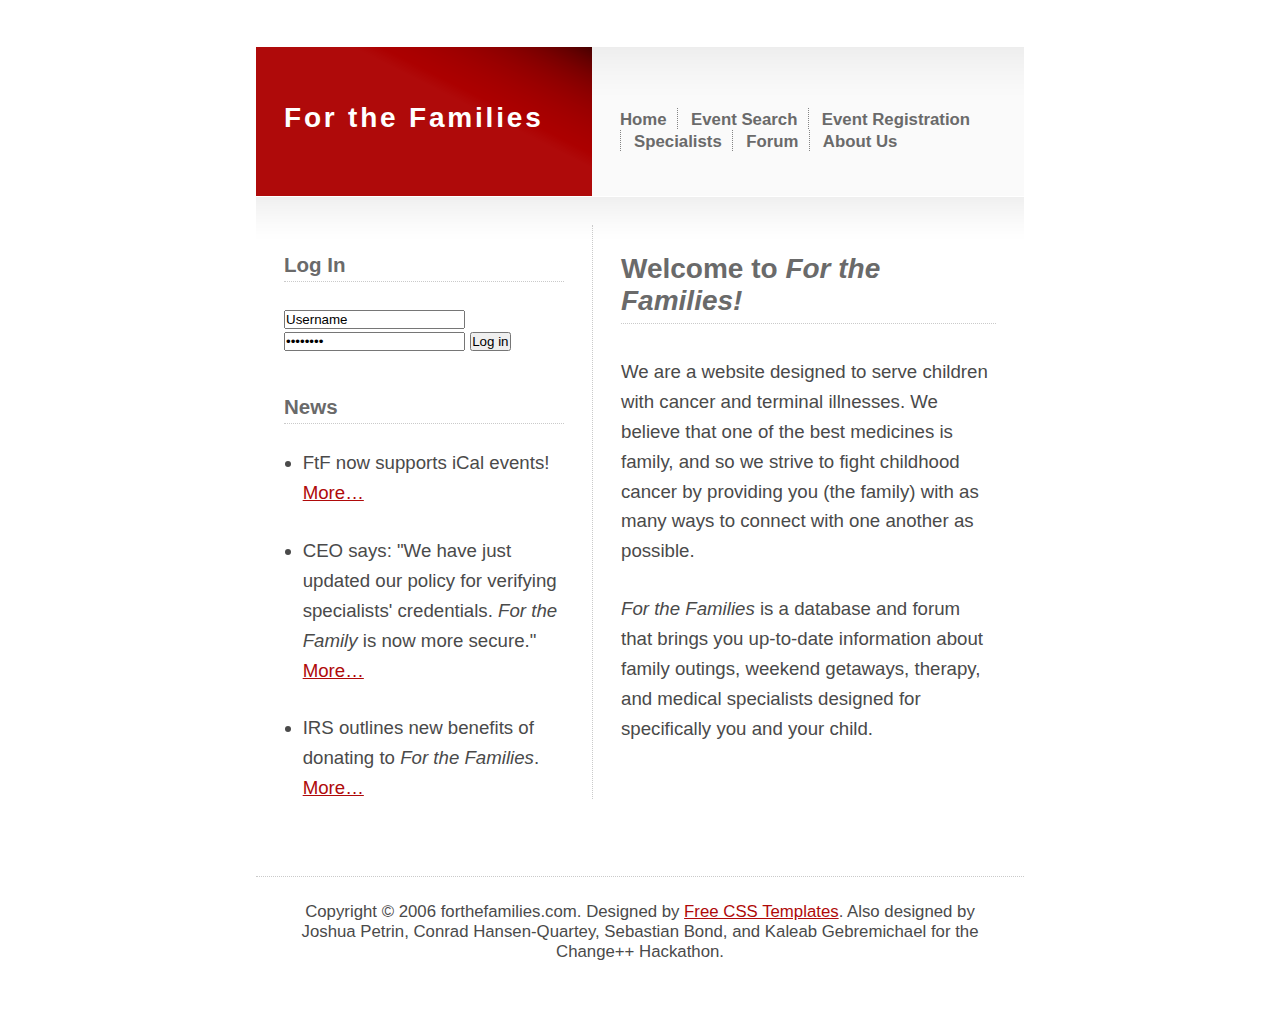
<file: index.html>
<!DOCTYPE html PUBLIC "-//W3C//DTD XHTML 1.0 Strict//EN" "http://www.w3.org/TR/xhtml1/DTD/xhtml1-strict.dtd">
<html xmlns="http://www.w3.org/1999/xhtml">
<head>
<title>For the Families</title>
<meta http-equiv="content-type" content="text/html; charset=utf-8" />
<link href="default.css" rel="stylesheet" type="text/css" />
<!-- <link href="main.css" rel="stylesheet" type="text/css" /> -->
</head>
<body>
<div id="outer">
  <div id="header">
    <h1><a href="">For the Families</a></h1>
    <h2></h2>
  </div>
  <div id="menu">
    <ul>
      <li class="first"><a href="index.html" accesskey="1">Home</a>&nbsp;</li>
      <li><a href="EventSearch.html" accesskey="2">Event Search</a>&nbsp;</li>
      <li><a href="EventRegister.html" accesskey="3">Event Registration</a>&nbsp;</li>
      <li><a href="#" accesskey="4">Specialists</a>&nbsp;</li>
      <li><a href="forum.html" accesskey="5">Forum</a>&nbsp;</li>
      <li><a href="#" accesskey="6">About Us</a>&nbsp;</li>
    </ul>
  </div>
  <div id="content">
    <div id="primaryContentContainer">
      <div id="primaryContent">

        <h2>Welcome to <i>For the Families!</i></h2>
        <p>We are a website designed to serve children with cancer and terminal illnesses. We believe that one of the best medicines is family, and so we strive to fight childhood cancer by providing you (the family) with as many ways to connect with one another as possible.</p>

        <p><i>For the Families</i> is a database and forum that brings you up-to-date information about family outings, weekend getaways, therapy, and medical specialists designed for specifically you and your child.</p>

        <!-- <h3>Example Unordered List</h3>
             <ul>
             <li><a href="#">Suspendisse quis gravida massa felis.</a></li>
             <li><a href="#">Vivamus sagittis bibendum erat.</a></li>
             <li><a href="#">Nullam et orci in erat viverra ornare.</a></li>
             <li><a href="#">Suspendisse quis gravida massa felis.</a></li>
             <li><a href="#">Curabitur malesuada turpis nec ante.</a></li>
             </ul>

             <h3>Example Blockquote</h3>
             <blockquote>
             <p>Aliquam gravida massa eu arcu. Fusce mollis tristique sem. Sed eu eros imperdiet eros interdum blandit. Vivamus sagittis bibendum erat. Curabitur malesuada turpis nec ante. Suspendisse quis felis. Suspendisse potenti. Nullam et orci in erat viverra ornare. Nunc pellentesque. Sed vestibulum blandit nisl. Quisque elementum convallis purus.</p>
             </blockquote>

             <h3>Example Table</h3>
             <table>
             <tr>
             <th>Date</th>
             <th>Title</th>
             <th>Description</th>
             </tr>
             <tr class="rowA">
             <td>December 1, 2006</td>
             <td>Sed vestibulum blandit</td>
             <td>Vivamus sollicitudin dolor sit amet eros. Vivamus ligula. Sed pretium turpis eu ipsum. Sed rutrum sapien id arcu.</td>
             </tr>
             <tr class="rowB">
             <td>November 28, 2006</td>
             <td>Augue non nibh</td>
             <td>Nam adipiscing urna ac consequat dignissim massa est sodales sem.</td>
             </tr>
             <tr class="rowA">
             <td>November 23, 2006</td>
             <td>Fusce ut diam bibendum</td>
             <td>Vestibulum quis urn nulla facilis nam malesuada cursus turpis.</td>
             </tr>
             <tr class="rowB">
             <td>November 21, 2006</td>
             <td>Maecenas et ipsum</td>
             <td>Vivamus mi lectus gravida scelerisque, ultrices vitae cursus in neque.</td>
             </tr>
             </table> -->

      </div>
    </div>
    <div id="secondaryContent">
      <h3>Log In</h3>
      <form action="" method="post">
        <input class="login" style="" type="text" value="Username" name="user" />
        <input type="password" value="Password"  name="pass" />
        <input value="Log in" type="submit" />
      </form>
      <br /><br />
      <h3>News</h3>
      <ul>
        <li><p>FtF now supports iCal events! <a href="#">More&#8230;</a></p></li>
        <li><p>CEO says: "We have just updated our policy for verifying specialists' credentials. <i>For the Family</i> is now more secure." <a href="#">More&#8230;</a></p></li>
        <li><p>IRS outlines new benefits of donating to <i>For the Families</i>. <a href="#">More&#8230;</a></p></li>
      </ul>
    </div>
    <div class="clear"></div>
  </div>
  <div id="footer">
    <p>Copyright &copy; 2006 forthefamilies.com. Designed by <a href="http://www.freecsstemplates.org">Free CSS Templates</a>. Also designed by Joshua Petrin, Conrad Hansen-Quartey, Sebastian Bond, and Kaleab Gebremichael for the Change++ Hackathon.</p>
  </div>
</div>
</body>
</html>
</file>
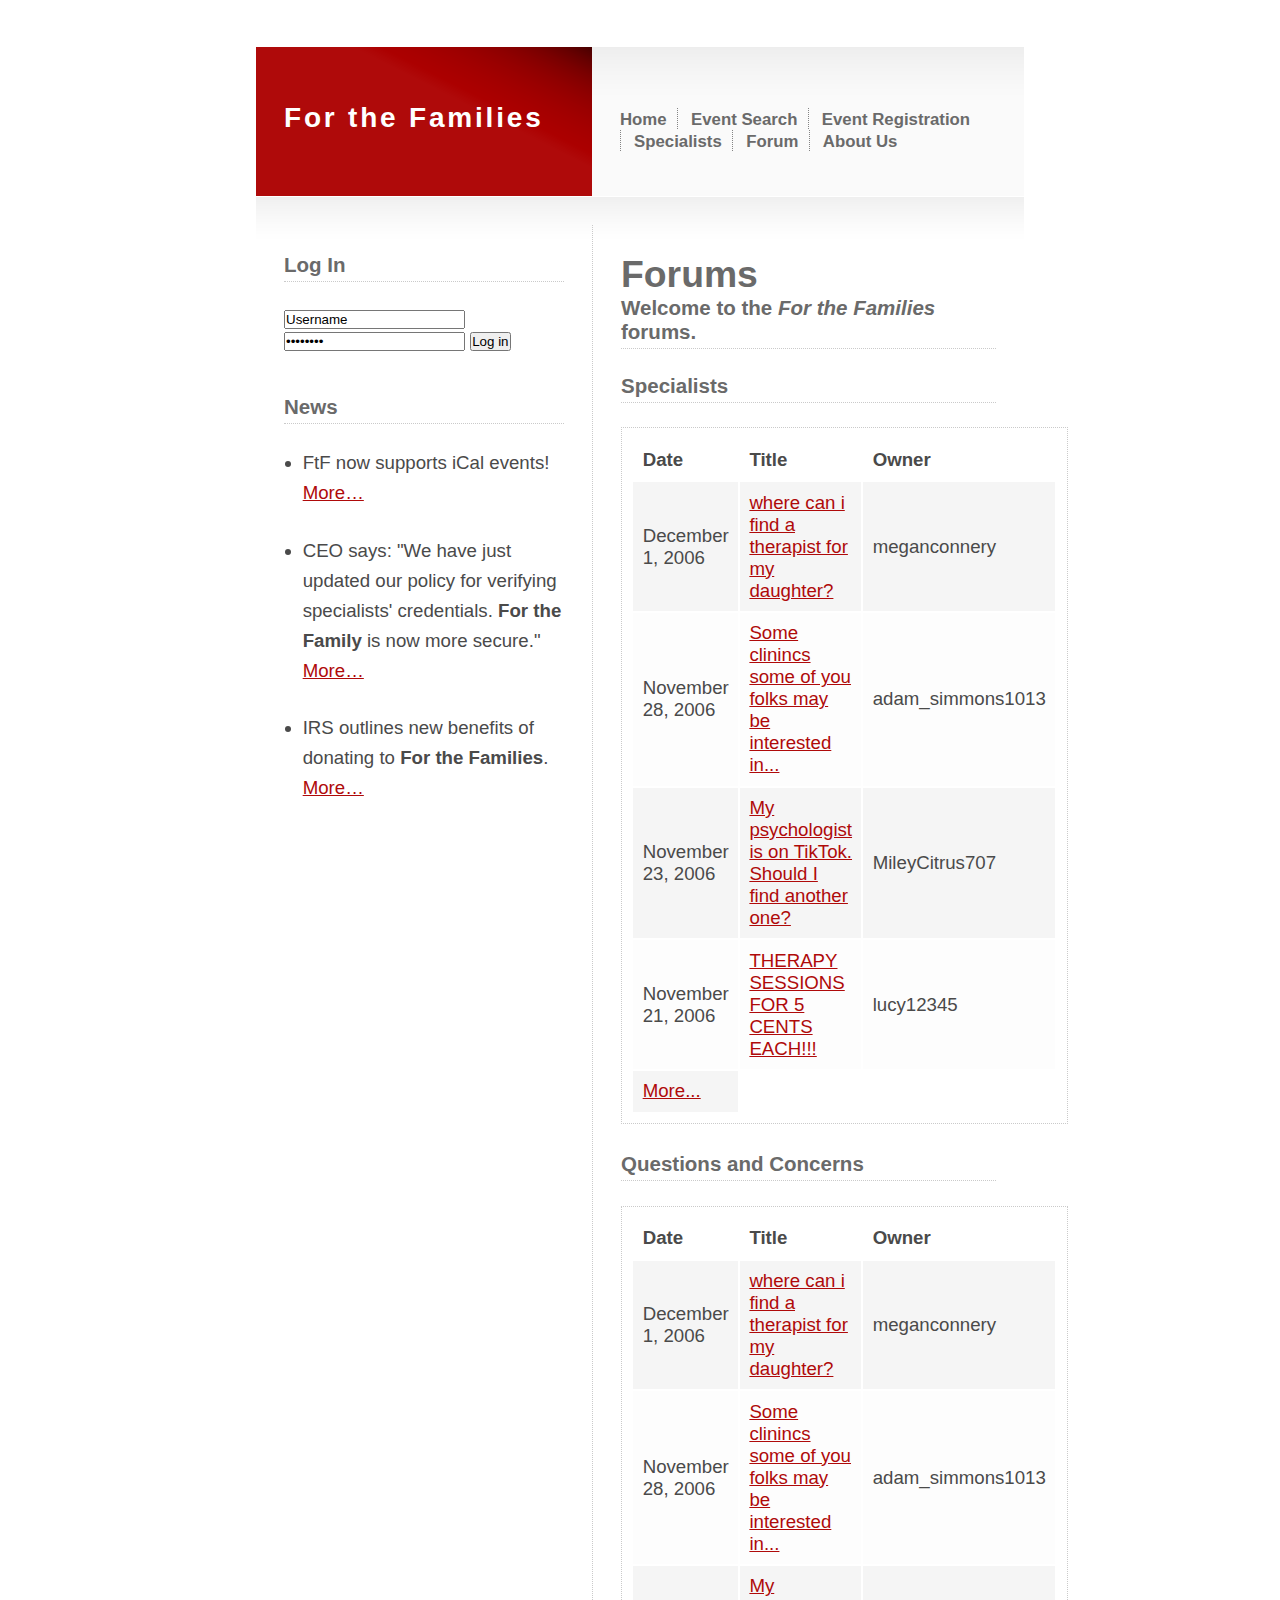
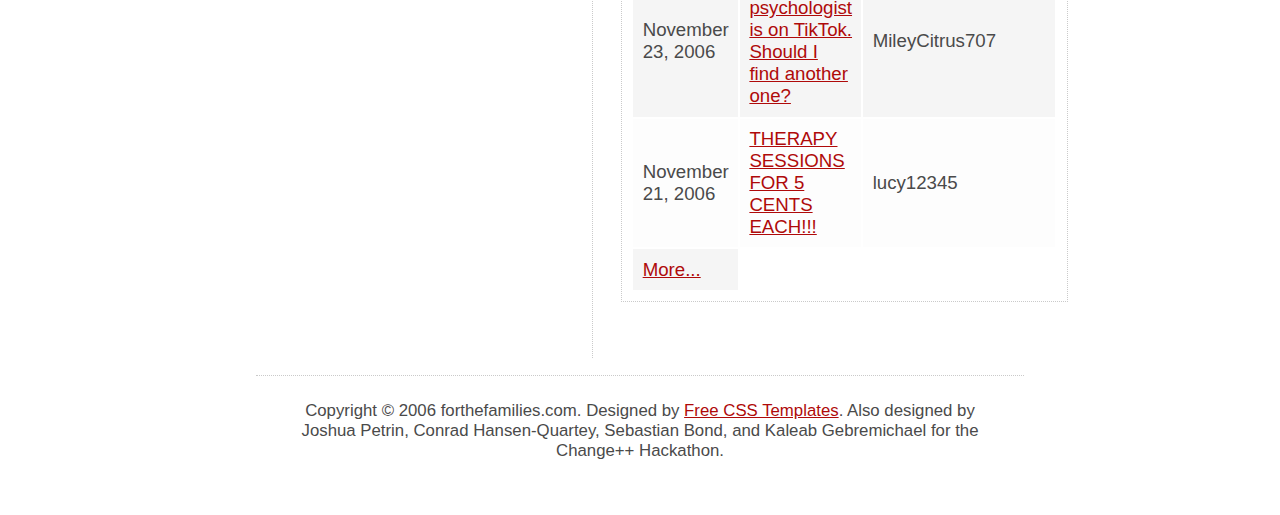
<file: forum.html>
<!DOCTYPE html PUBLIC "-//W3C//DTD XHTML 1.0 Strict//EN" "http://www.w3.org/TR/xhtml1/DTD/xhtml1-strict.dtd">
<html xmlns="http://www.w3.org/1999/xhtml">
<head>
<title>For the Families</title>
<meta http-equiv="content-type" content="text/html; charset=utf-8" />
<link href="default.css" rel="stylesheet" type="text/css" />
<!-- <link href="main.css" rel="stylesheet" type="text/css" /> -->
</head>
<body>
<div id="outer">
  <div id="header">
    <h1><a href="">For the Families</a></h1>
    <h2></h2>
  </div>
  <div id="menu">
    <ul>
      <li class="first"><a href="index.html" accesskey="1">Home</a>&nbsp;</li>
      <li><a href="EventSearch.html" accesskey="2">Event Search</a>&nbsp;</li>
      <li><a href="EventRegister.html" accesskey="3">Event Registration</a>&nbsp;</li>
      <li><a href="#" accesskey="4">Specialists</a>&nbsp;</li>
      <li><a href="forum.html" accesskey="5">Forum</a>&nbsp;</li>
      <li><a href="#" accesskey="6">About Us</a>&nbsp;</li>
    </ul>
  </div>
  <div id="content">
    <div id="primaryContentContainer">
      <div id="primaryContent">

        <h1>Forums</h1>

        <h3>Welcome to the <i>For the Families</i> forums.</h3>

        <!-- <h3>Example Unordered List</h3>
             <ul>
             <li><a href="#">Suspendisse quis gravida massa felis.</a></li>
             <li><a href="#">Vivamus sagittis bibendum erat.</a></li>
             <li><a href="#">Nullam et orci in erat viverra ornare.</a></li>
             <li><a href="#">Suspendisse quis gravida massa felis.</a></li>
             <li><a href="#">Curabitur malesuada turpis nec ante.</a></li>
             </ul>

             <h3>Example Blockquote</h3>
             <blockquote>
             <p>Aliquam gravida massa eu arcu. Fusce mollis tristique sem. Sed eu eros imperdiet eros interdum blandit. Vivamus sagittis bibendum erat. Curabitur malesuada turpis nec ante. Suspendisse quis felis. Suspendisse potenti. Nullam et orci in erat viverra ornare. Nunc pellentesque. Sed vestibulum blandit nisl. Quisque elementum convallis purus.</p>
             </blockquote>
        -->

             <h3>Specialists</h3>
             <table>
             <tr>
             <th>Date</th>
             <th>Title</th>
             <th>Owner</th>
             </tr>
             <tr class="rowA">
             <td>December 1, 2006</td>
             <td><a href="#">where can i find a therapist for my daughter?</a></td>
             <td>meganconnery</td>
             </tr>
             <tr class="rowB">
             <td>November 28, 2006</td>
             <td><a href="#">Some clinincs some of you folks may be interested in...</a></td>
             <td>adam_simmons1013</td>
             </tr>
             <tr class="rowA">
             <td>November 23, 2006</td>
             <td><a href="#">My psychologist is on TikTok. Should I find another one?</a></td>
             <td>MileyCitrus707</td>
             </tr>
             <tr class="rowB">
             <td>November 21, 2006</td>
             <td><a href="#">THERAPY SESSIONS FOR 5 CENTS EACH!!!</a></td>
             <td>lucy12345</td>
             </tr>
             <tr class="rowA">
               <td><a href="#">More...</a></td>
             </tr>
             </table>

             <h3>Questions and Concerns</h3>
             <table>
               <tr>
                 <th>Date</th>
                 <th>Title</th>
                 <th>Owner</th>
               </tr>
               <tr class="rowA">
                 <td>December 1, 2006</td>
                 <td><a href="#">where can i find a therapist for my daughter?</a></td>
                 <td>meganconnery</td>
               </tr>
               <tr class="rowB">
                 <td>November 28, 2006</td>
                 <td><a href="#">Some clinincs some of you folks may be interested in...</a></td>
                 <td>adam_simmons1013</td>
               </tr>
               <tr class="rowA">
                 <td>November 23, 2006</td>
                 <td><a href="#">My psychologist is on TikTok. Should I find another one?</a></td>
                 <td>MileyCitrus707</td>
               </tr>
               <tr class="rowB">
                 <td>November 21, 2006</td>
                 <td><a href="#">THERAPY SESSIONS FOR 5 CENTS EACH!!!</a></td>
                 <td>lucy12345</td>
               </tr>
               <tr class="rowA">
                 <td><a href="#">More...</a></td>
               </tr>
             </table>

      </div>
    </div>
    <div id="secondaryContent">
      <h3>Log In</h3>
      <form action="" method="post">
        <input class="login" style="" type="text" value="Username" name="user" />
        <input type="password" value="Password"  name="pass" />
        <input value="Log in" type="submit" />
      </form>
      <br /><br />
      <h3>News</h3>
      <ul>
        <li><p>FtF now supports iCal events! <a href="#">More&#8230;</a></p></li>
        <li><p>CEO says: "We have just updated our policy for verifying specialists' credentials. <b>For the Family</b> is now more secure." <a href="#">More&#8230;</a></p></li>
        <li><p>IRS outlines new benefits of donating to <b>For the Families</b>. <a href="#">More&#8230;</a></p></li>
      </ul>
    </div>
    <div class="clear"></div>
  </div>
  <div id="footer">
    <p>Copyright &copy; 2006 forthefamilies.com. Designed by <a href="http://www.freecsstemplates.org">Free CSS Templates</a>. Also designed by Joshua Petrin, Conrad Hansen-Quartey, Sebastian Bond, and Kaleab Gebremichael for the Change++ Hackathon.</p>
  </div>
</div>
</body>
</html>
</file>
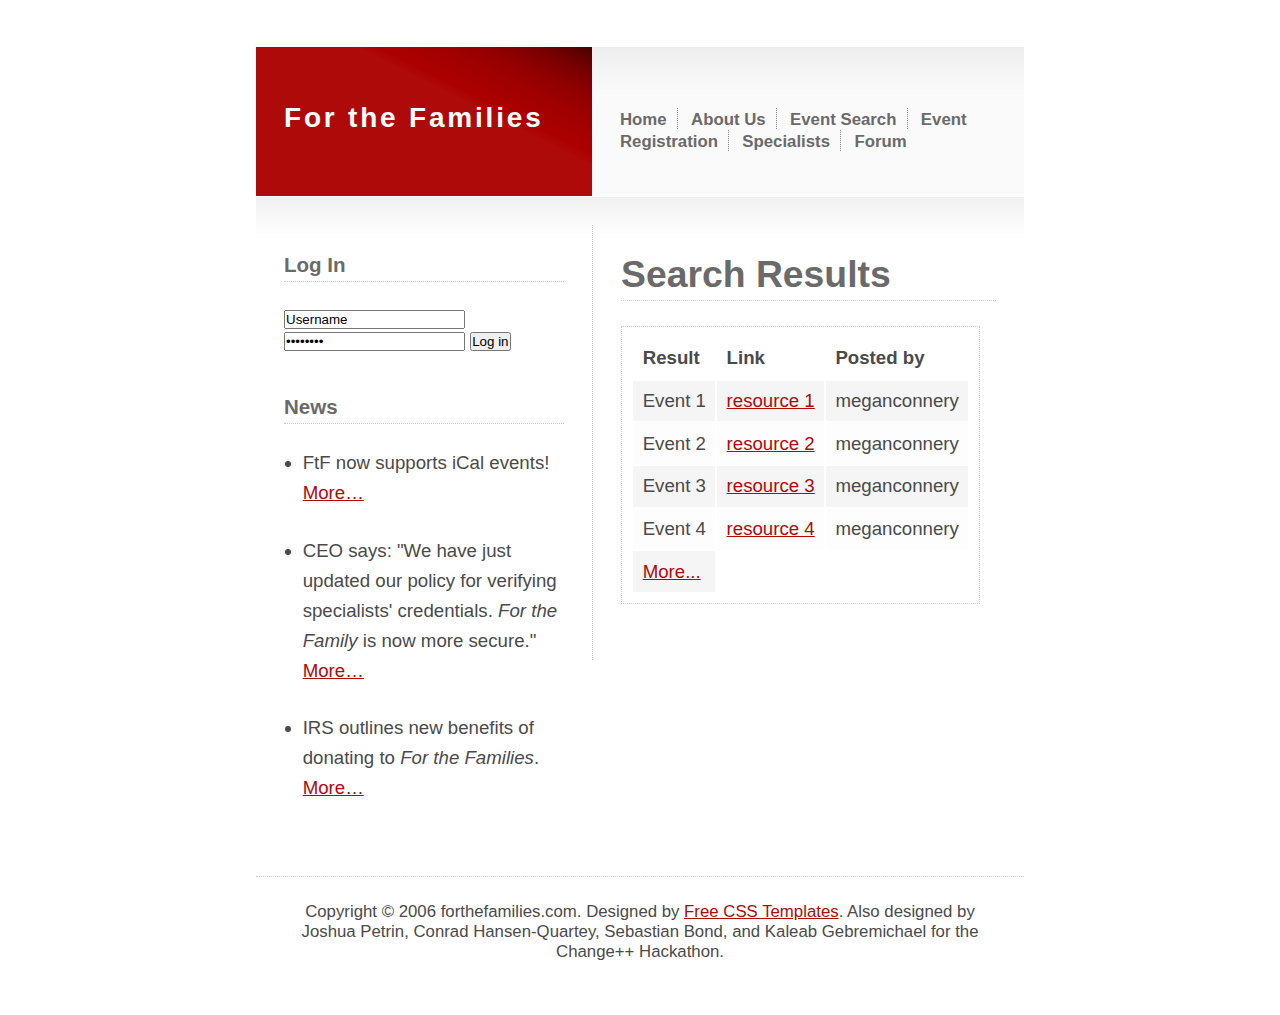
<file: SearchResults.html>
<!DOCTYPE html PUBLIC "-//W3C//DTD XHTML 1.0 Strict//EN" "http://www.w3.org/TR/xhtml1/DTD/xhtml1-strict.dtd">
<html xmlns="http://www.w3.org/1999/xhtml">
<head>
<title>For the Families</title>
<meta http-equiv="content-type" content="text/html; charset=utf-8" />
<link href="default.css" rel="stylesheet" type="text/css" />
<!-- <link href="main.css" rel="stylesheet" type="text/css" /> -->
</head>
<body>
<div id="outer">
  <div id="header">
    <h1><a href="">For the Families</a></h1>
    <h2></h2>
  </div>
  <div id="menu">
    <ul>
      <li class="first"><a href="" accesskey="1">Home</a>&nbsp;</li>
      <li><a href="#" accesskey="2">About Us</a>&nbsp;</li>
      <li><a href="#" accesskey="3">Event Search</a>&nbsp;</li>
      <li><a href="#" accesskey="4">Event Registration</a>&nbsp;</li>
      <li><a href="#" accesskey="5">Specialists</a>&nbsp;</li>
      <li><a href="forum.html" accesskey="6">Forum</a>&nbsp;</li>
    </ul>
  </div>
  <div id="content">
    <div id="primaryContentContainer">
      <div id="primaryContent">

        <h1>Search Results</h1>

        <!-- <h3>Example Unordered List</h3>
             <ul>
             <li><a href="#">Suspendisse quis gravida massa felis.</a></li>
             <li><a href="#">Vivamus sagittis bibendum erat.</a></li>
             <li><a href="#">Nullam et orci in erat viverra ornare.</a></li>
             <li><a href="#">Suspendisse quis gravida massa felis.</a></li>
             <li><a href="#">Curabitur malesuada turpis nec ante.</a></li>
             </ul>

             <h3>Example Blockquote</h3>
             <blockquote>
             <p>Aliquam gravida massa eu arcu. Fusce mollis tristique sem. Sed eu eros imperdiet eros interdum blandit. Vivamus sagittis bibendum erat. Curabitur malesuada turpis nec ante. Suspendisse quis felis. Suspendisse potenti. Nullam et orci in erat viverra ornare. Nunc pellentesque. Sed vestibulum blandit nisl. Quisque elementum convallis purus.</p>
             </blockquote>
        -->

       
          <h3>    </h3>
             <table>
               <tr>
                 <th>Result</th>
                 <th>Link</th>
                 <th>Posted by</th>
               </tr>
               <tr class="rowA">
                 <td>Event 1</td>
                 <td><a href="https://www.google.com/">resource 1</a></td>
                 <td>meganconnery</td>
               </tr>
               <tr class="rowB">
                 <td>Event 2</td>
                 <td><a href="https://www.google.com/">resource 2</a></td>
                 <td>meganconnery</td>
               </tr>
               <tr class="rowA">
                 <td>Event 3</td>
                 <td><a href="https://www.google.com/">resource 3</a></td>
                 <td>meganconnery</td>
               </tr>
               <tr class="rowB">
                 <td>Event 4</td>
                 <td><a href="https://www.google.com/">resource 4</a></td>
                 <td>meganconnery</td>
               </tr>
               <tr class="rowA">
                 <td><a href="#">More...</a></td>
               </tr>
             </table>

        
      </div>
    </div>
    <div id="secondaryContent">
      <h3>Log In</h3>
      <form action="" method="post">
        <input class="login" style="" type="text" value="Username" name="user" />
        <input type="password" value="Password"  name="pass" />
        <input value="Log in" type="submit" />
      </form>
      <br /><br />
      <h3>News</h3>
      <ul>
        <li><p>FtF now supports iCal events! <a href="#">More&#8230;</a></p></li>
        <li><p>CEO says: "We have just updated our policy for verifying specialists' credentials. <i>For the Family</i> is now more secure." <a href="#">More&#8230;</a></p></li>
        <li><p>IRS outlines new benefits of donating to <i>For the Families</i>. <a href="#">More&#8230;</a></p></li>
      </ul>
    </div>
    <div class="clear"></div>
  </div>
  <div id="footer">
    <p>Copyright &copy; 2006 forthefamilies.com. Designed by <a href="http://www.freecsstemplates.org">Free CSS Templates</a>. Also designed by Joshua Petrin, Conrad Hansen-Quartey, Sebastian Bond, and Kaleab Gebremichael for the Change++ Hackathon.</p>
  </div>
</div>
</body>
</html>
</file>
<file: default.css>
/*
	Design by Free CSS Templates
	http://www.freecsstemplates.org
	Released for free under a Creative Commons Attribution 2.5 License
*/

/* Basic */

*
{
	margin: 0em;
	padding: 0em;
}

h1,h2,h3,h4,h5,h6
{
	color: #6a6a6a;
}

body
{
	font-family: "Trebuchet MS", sans-serif;
	color: #4a4a4a;
	font-size: 14pt;
}

a
{
	color: #AF0A0A;
	text-decoration: underline;
}

a:hover
{
	text-decoration: none;
}

/* Outer */

#outer
{
	margin: 2.5em 20% 1.5em 20%;
}

/* Header */

#header
{
	padding: 0em 1.5em 0em 1.5em;
	height: 8em;
	width: 15em;
	float: left;
	position: relative;
	background: #AF0A0A url('images/a1.gif') top right no-repeat;
}

#header h1
{
	position: absolute;
	bottom: 2.2em;
	font-size: 1.5em;
	letter-spacing: 0.1em;
}

#header h1 a
{
	color: #fff;
	text-decoration: none;
}

#header h2
{
	position: absolute;
	bottom: 2.7em;
	color: #EFE0E0;
	font-size: 0.8em;
}

/* Menu */

#menu
{
	height: 8em;
	background: #fafafa url('images/a2.gif') top left repeat-x;
	margin-left: 18em;
	position: relative;
}

#menu ul
{
	list-style: none;
	position: absolute;
	top: 3.3em;
	margin-left: 1.5em;
}

#menu li
{
	display: inline;
	border-left: dotted 1px #848484;
	padding-left: 0.7em;
}

#menu li.first
{
	border-left: 0px;
	padding-left: 0em;
}

#menu li a
{
	text-decoration: none;
	color: #6a6a6a;
	font-weight: bold;
	padding: 0em;
	margin-right: 0%;
	font-size: 0.9em;
}

#menu li a:hover
{
	background: #AF0A0A url('images/a4.gif') bottom left repeat-x;
	color: #fff;
}

/* Content */

#content
{
	background: #fff url('images/a3.gif') top left repeat-x;
	margin-top: 1px;
	padding-top: 1.5em;
}

#content p
{
	margin-bottom: 1.5em;
	line-height: 1.6em;
}

#content h2
{
	font-size: 1.5em;
}

#content h3
{
	font-size: 1.1em;
}

#content h2,h3,h4,h5,h6
{
	padding-bottom: 0.2em;
	margin-bottom: 1.2em;
	border-bottom: dotted 1px #cacaca;
}

#content ul
{
	margin-bottom: 1.5em;
	padding-left: 1em;
	line-height: 1.6em;
}

#content blockquote
{
	border-left: solid 0.8em #cacaca;
	padding: 0.5em 0em 0.5em 1.0em;
	margin-bottom: 1.5em;
	line-height: 1.6em;
}

#content blockquote p
{
	display: inline;
}

#content table
{
	border: dotted 1px #cacaca;
	padding: 0.5em;
	margin-bottom: 1.5em;
}

#content table th
{
	text-align: left;
	font-weight: bold;
	padding: 0.5em;
}

#content table td
{
	padding: 0.5em;
}

#content table tr.rowA
{
	background-color: #f5f5f5;
	color: inherit;
}

#content table tr.rowB
{
	background-color: #fdfdfd;
	color: inherit;
}

/* Primary Content */

#primaryContentContainer
{
	float: right;
	margin-left: -19em;
	width: 100%;
}

#primaryContent
{
	margin: 0em 0em 0em 18em;
	padding: 1.5em;
	border-left: dotted 1px #cacaca;
}

/* Secondary Content */

#secondaryContent
{
	float: left;
	width: 15em;
	padding: 1.5em;
}

/* Footer */

#footer
{
	margin-top: 1.0em;
	border-top: dotted 1px #cacaca;
	padding: 1.5em;
	font-size: 0.9em;
	text-align: center;
}

.clear
{
	clear: both;
}
</file>
<file: main.css>
body
{
	background:#990000;
	font-family:"Lucida Grande", Tahoma, Arial, Verdana, sans-serif;
	font-size:small;
	margin:8px 0 16px;
	text-align:center;
}

#form_container
{
	background:#fff;
	
	margin:0 auto;
	text-align:left;
	width:640px;
}

#top
{
	display:block;
	height:10px;
	margin:10px auto 0;
	width:650px;
}

#footer
{
	width:640px;
	clear:both;
	color:#999999;
	text-align:center;
	width:640px;
	padding-bottom: 15px;
	font-size: 85%;
}

#footer a{
	color:#999999;
	text-decoration: none;
	border-bottom: 1px dotted #999999;
}

#bottom
{
	display:block;
	height:10px;
	margin:0 auto;
	width:650px;
}

form.appnitro
{
	margin:20px 20px 0;
	padding:0 0 20px;
}

/**** Logo Section  *****/
h1
{
	background-color:#CC0000;
	margin:0;
	min-height:0;
	padding:0;
	text-decoration:none;
	text-indent:-8000px;
	
}

h1 a
{
	
	display:block;
	height:100%;
	min-height:40px;
	overflow:hidden;
}


img
{
	behavior:url(css/iepngfix.htc);
	border:none;
}


/**** Form Section ****/
.appnitro
{
	font-family:Lucida Grande, Tahoma, Arial, Verdana, sans-serif;
	font-size:small;
}

.appnitro li
{
	width:61%;
}

form ul
{
	font-size:100%;
	list-style-type:none;
	margin:0;
	padding:0;
	width:100%;
}

form li
{
	display:block;
	margin:0;
	padding:4px 5px 2px 9px;
	position:relative;
}

form li:after
{
	clear:both;
	content:".";
	display:block;
	height:0;
	visibility:hidden;
}

.buttons:after
{
	clear:both;
	content:".";
	display:block;
	height:0;
	visibility:hidden;
}

.buttons
{
	clear:both;
	display:block;
	margin-top:10px;
}

* html form li
{
	height:1%;
}

* html .buttons
{
	height:1%;
}

* html form li div
{
	display:inline-block;
}

form li div
{
	color:#444;
	margin:0 4px 0 0;
	padding:0 0 8px;
}

form li span
{
	color:#444;
	float:left;
	margin:0 4px 0 0;
	padding:0 0 8px;
}

form li div.left
{
	display:inline;
	float:left;
	width:48%;
}

form li div.right
{
	display:inline;
	float:right;
	width:48%;
}

form li div.left .medium
{
	width:100%;
}

form li div.right .medium
{
	width:100%;
}

.clear
{
	clear:both;
}

form li div label
{
	clear:both;
	color:#444;
	display:block;
	font-size:9px;
	line-height:9px;
	margin:0;
	padding-top:3px;
}

form li span label
{
	clear:both;
	color:#444;
	display:block;
	font-size:9px;
	line-height:9px;
	margin:0;
	padding-top:3px;
}

form li .datepicker
{
	cursor:pointer !important;
	float:left;
	height:16px;
	margin:.1em 5px 0 0;
	padding:0;
	width:16px;
}

.form_description
{
	border-bottom:1px dotted #ccc;
	clear:both;
	display:inline-block;
	margin:0 0 1em;
}

.form_description[class]
{
	display:block;
}

.form_description h2
{
	clear:left;
	font-size:160%;
	font-weight:400;
	margin:0 0 3px;
}

.form_description p
{
	font-size:95%;
	line-height:130%;
	margin:0 0 12px;
}

form hr
{
	display:none;
}

form li.section_break
{
	border-top:1px dotted #ccc;
	margin-top:9px;
	padding-bottom:0;
	padding-left:9px;
	padding-top:13px;
	width:97% !important;
}

form ul li.first
{
	border-top:none !important;
	margin-top:0 !important;
	padding-top:0 !important;
}

form .section_break h3
{
	font-size:110%;
	font-weight:400;
	line-height:130%;
	margin:0 0 2px;
}

form .section_break p
{
	font-size:85%;

	margin:0 0 10px;
}

/**** Buttons ****/
input.button_text
{
	overflow:visible;
	padding:0 7px;
	width:auto;
}

.buttons input
{
	font-size:120%;
	margin-right:5px;
}

/**** Inputs and Labels ****/
label.description
{
	border:none;
	color:#222;
	display:block;
	font-size:95%;
	font-weight:700;
	line-height:150%;
	padding:0 0 1px;
}

span.symbol
{
	font-size:115%;
	line-height:130%;
}

input.text
{
	background:#fff url(../../../images/shadow.gif) repeat-x top;
	border-bottom:1px solid #ddd;
	border-left:1px solid #c3c3c3;
	border-right:1px solid #c3c3c3;
	border-top:1px solid #7c7c7c;
	color:#333;
	font-size:100%;
	margin:0;
	padding:2px 0;
}

input.file
{
	color:#333;
	font-size:100%;
	margin:0;
	padding:2px 0;
}

textarea.textarea
{
	background:#fff url(../../../images/shadow.gif) repeat-x top;
	border-bottom:1px solid #ddd;
	border-left:1px solid #c3c3c3;
	border-right:1px solid #c3c3c3;
	border-top:1px solid #7c7c7c;
	color:#333;
	font-family:"Lucida Grande", Tahoma, Arial, Verdana, sans-serif;
	font-size:100%;
	margin:0;
	width:99%;
}

select.select
{
	color:#333;
	font-size:100%;
	margin:1px 0;
	padding:1px 0 0;
	background:#fff url(../../../images/shadow.gif) repeat-x top;
	border-bottom:1px solid #ddd;
	border-left:1px solid #c3c3c3;
	border-right:1px solid #c3c3c3;
	border-top:1px solid #7c7c7c;
}


input.currency
{
	text-align:right;
}

input.checkbox
{
	display:block;
	height:13px;
	line-height:1.4em;
	margin:6px 0 0 3px;
	width:13px;
}

input.radio
{
	display:block;
	height:13px;
	line-height:1.4em;
	margin:6px 0 0 3px;
	width:13px;
}

label.choice
{
	color:#444;
	display:block;
	font-size:100%;
	line-height:1.4em;
	margin:-1.55em 0 0 25px;
	padding:4px 0 5px;
	width:90%;
}

select.select[class]
{
	margin:0;
	padding:1px 0;
}

*:first-child+html select.select[class]
{
	margin:1px 0;
}

.safari select.select
{
	font-size:120% !important;
	margin-bottom:1px;
}

input.small
{
	width:25%;
}

select.small
{
	width:25%;
}

input.medium
{
	width:50%;
}

select.medium
{
	width:50%;
}

input.large
{
	width:99%;
}

select.large
{
	width:100%;
}

textarea.small
{
	height:5.5em;
}

textarea.medium
{
	height:10em;
}

textarea.large
{
	height:20em;
}

/**** Errors ****/
#error_message
{
	background:#fff;
	border:1px dotted red;
	margin-bottom:1em;
	padding-left:0;
	padding-right:0;
	padding-top:4px;
	text-align:center;
	width:99%;
}

#error_message_title
{
	color:#DF0000;
	font-size:125%;
	margin:7px 0 5px;
	padding:0;
}

#error_message_desc
{
	color:#000;
	font-size:100%;
	margin:0 0 .8em;
}

#error_message_desc strong
{
	background-color:#FFDFDF;
	color:red;
	padding:2px 3px;
}

form li.error
{
	background-color:#FFDFDF !important;
	border-bottom:1px solid #EACBCC;
	border-right:1px solid #EACBCC;
	margin:3px 0;
}

form li.error label
{
	color:#DF0000 !important;
}

form p.error
{
	clear:both;
	color:red;
	font-size:10px;
	font-weight:700;
	margin:0 0 5px;
}

form .required
{
	color:red;
	float:none;
	font-weight:700;
}

/**** Guidelines and Error Highlight ****/
form li.highlighted
{
	background-color:#fff7c0;
}

form .guidelines
{
	background:#f5f5f5;
	border:1px solid #e6e6e6;
	color:#444;
	font-size:80%;
	left:100%;
	line-height:130%;
	margin:0 0 0 8px;
	padding:8px 10px 9px;
	position:absolute;
	top:0;
	visibility:hidden;
	width:42%;
	z-index:1000;
}

form .guidelines small
{
	font-size:105%;
}

form li.highlighted .guidelines
{
	visibility:visible;
}

form li:hover .guidelines
{
	visibility:visible;
}

.no_guidelines .guidelines
{
	display:none !important;
}

.no_guidelines form li
{
	width:97%;
}

.no_guidelines li.section
{
	padding-left:9px;
}

/*** Success Message ****/
.form_success 
{
	clear: both;
	margin: 0;
	padding: 90px 0pt 100px;
	text-align: center
}

.form_success h2 {
    clear:left;
    font-size:160%;
    font-weight:normal;
    margin:0pt 0pt 3px;
}

/*** Password ****/
ul.password{
    margin-top:60px;
    margin-bottom: 60px;
    text-align: center;
}
.password h2{
    color:#DF0000;
    font-weight:bold;
    margin:0pt auto 10px;
}

.password input.text {
   font-size:170% !important;
   width:380px;
   text-align: center;
}
.password label{
   display:block;
   font-size:120% !important;
   padding-top:10px;
   font-weight:bold;
}

#li_captcha{
   padding-left: 5px;
}


#li_captcha span{
	float:none;
}

/** Embedded Form **/

.embed #form_container{
	border: none;
}

.embed #top, .embed #bottom, .embed h1{
	display: none;
}

.embed #form_container{
	width: 100%;
}

.embed #footer{
	text-align: left;
	padding-left: 10px;
	width: 99%;
}

.embed #footer.success{
	text-align: center;
}

.embed form.appnitro
{
	margin:0px 0px 0;
	
}



/*** Calendar **********************/
div.calendar { position: relative; }

.calendar table {
cursor:pointer;
border:1px solid #ccc;
font-size: 11px;
color: #000;
background: #fff;
font-family:"Lucida Grande", Tahoma, Arial, Verdana, sans-serif;
}

.calendar .button { 
text-align: center;    
padding: 2px;          
}

.calendar .nav {
background:#f5f5f5;
}

.calendar thead .title { 
font-weight: bold;      
text-align: center;
background: #dedede;
color: #000;
padding: 2px 0 3px 0;
}

.calendar thead .headrow { 
background: #f5f5f5;
color: #444;
font-weight:bold;
}

.calendar thead .daynames { 
background: #fff;
color:#333;
font-weight:bold;
}

.calendar thead .name { 
border-bottom: 1px dotted #ccc;
padding: 2px;
text-align: center;
color: #000;
}

.calendar thead .weekend { 
color: #666;
}

.calendar thead .hilite { 
background-color: #444;
color: #fff;
padding: 1px;
}

.calendar thead .active { 
background-color: #d12f19;
color:#fff;
padding: 2px 0px 0px 2px;
}


.calendar tbody .day { 
width:1.8em;
color: #222;
text-align: right;
padding: 2px 2px 2px 2px;
}
.calendar tbody .day.othermonth {
font-size: 80%;
color: #bbb;
}
.calendar tbody .day.othermonth.oweekend {
color: #fbb;
}

.calendar table .wn {
padding: 2px 2px 2px 2px;
border-right: 1px solid #000;
background: #666;
}

.calendar tbody .rowhilite td {
background: #FFF1AF;
}

.calendar tbody .rowhilite td.wn {
background: #FFF1AF;
}

.calendar tbody td.hilite { 
padding: 1px 1px 1px 1px;
background:#444 !important;
color:#fff !important;
}

.calendar tbody td.active { 
color:#fff;
background: #529214 !important;
padding: 2px 2px 0px 2px;
}

.calendar tbody td.selected { 
font-weight: bold;
border: 1px solid #888;
padding: 1px 1px 1px 1px;
background: #f5f5f5 !important;
color: #222 !important;
}

.calendar tbody td.weekend { 
color: #666;
}

.calendar tbody td.today { 
font-weight: bold;
color: #529214;
background:#D9EFC2;
}

.calendar tbody .disabled { color: #999; }

.calendar tbody .emptycell { 
visibility: hidden;
}

.calendar tbody .emptyrow { 
display: none;
}

.calendar tfoot .footrow { 
text-align: center;
background: #556;
color: #fff;
}

.calendar tfoot .ttip { 
background: #222;
color: #fff;
font-size:10px;
border-top: 1px solid #dedede;
padding: 3px;
}

.calendar tfoot .hilite { 
background: #aaf;
border: 1px solid #04f;
color: #000;
padding: 1px;
}

.calendar tfoot .active { 
background: #77c;
padding: 2px 0px 0px 2px;
}

.calendar .combo {
position: absolute;
display: none;
top: 0px;
left: 0px;
width: 4em;
border: 1px solid #ccc;
background: #f5f5f5;
color: #222;
font-size: 90%;
z-index: 100;
}

.calendar .combo .label,
.calendar .combo .label-IEfix {
text-align: center;
padding: 1px;
}

.calendar .combo .label-IEfix {
width: 4em;
}

.calendar .combo .hilite {
background: #444;
color:#fff;
}

.calendar .combo .active {
border-top: 1px solid #999;
border-bottom: 1px solid #999;
background: #dedede;
font-weight: bold;
}
</file>
